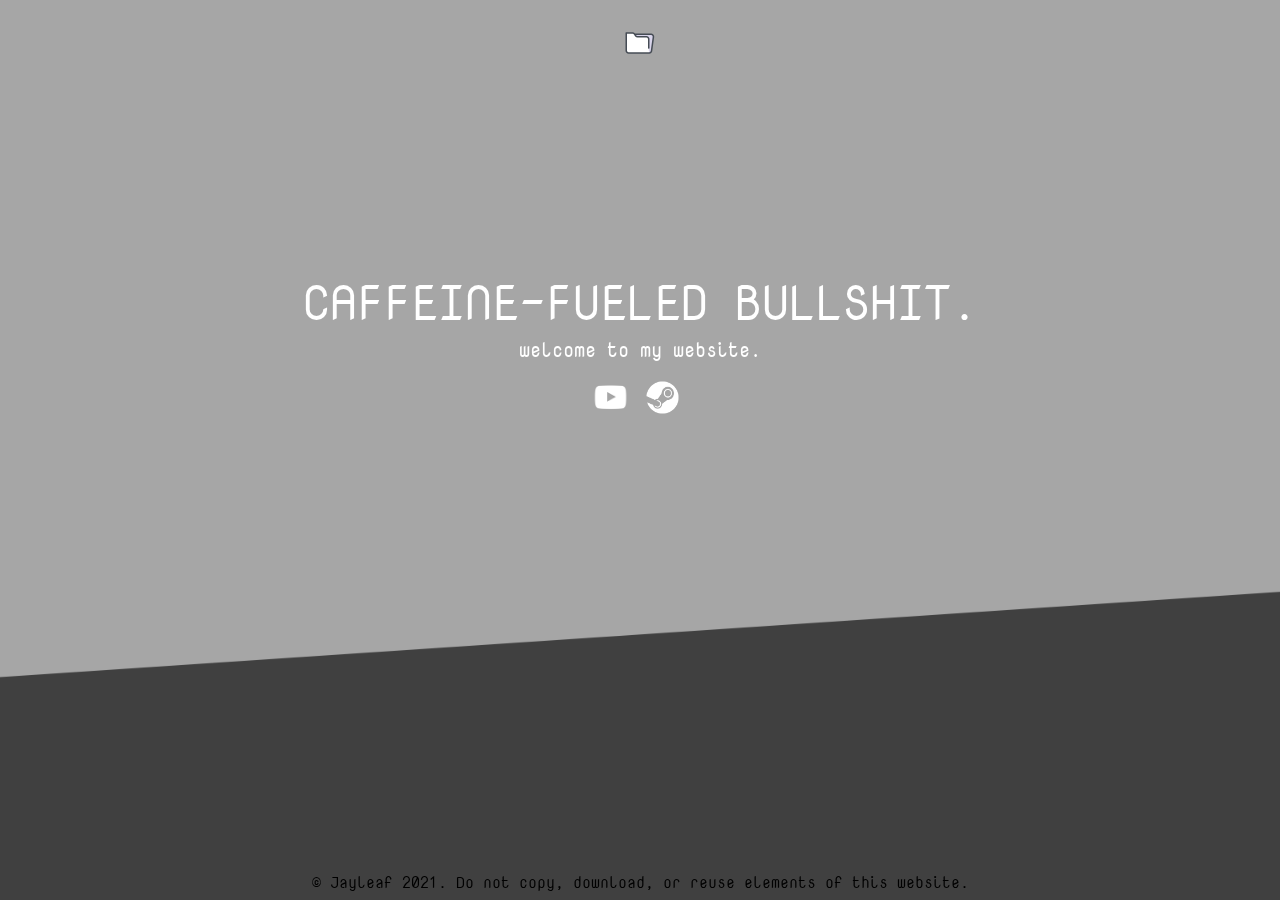
<file: index.html>
<!doctype HTML>
<head>
<title>Jayleaf</title>
<link rel="stylesheet" href=css/index.css>
<style type="text/css">


/* CODED AND DEVELOPED BY JAYLEAF#1234. DO NOT RECREATE, DOWNLOAD, OR COPY WITHOUT PERMISSION. */
/* CODED AND DEVELOPED BY JAYLEAF#1234. DO NOT RECREATE, DOWNLOAD, OR COPY WITHOUT PERMISSION. */
/* CODED AND DEVELOPED BY JAYLEAF#1234. DO NOT RECREATE, DOWNLOAD, OR COPY WITHOUT PERMISSION. */
/* CODED AND DEVELOPED BY JAYLEAF#1234. DO NOT RECREATE, DOWNLOAD, OR COPY WITHOUT PERMISSION. */
/* CODED AND DEVELOPED BY JAYLEAF#1234. DO NOT RECREATE, DOWNLOAD, OR COPY WITHOUT PERMISSION. */
/* CODED AND DEVELOPED BY JAYLEAF#1234. DO NOT RECREATE, DOWNLOAD, OR COPY WITHOUT PERMISSION. */
/* CODED AND DEVELOPED BY JAYLEAF#1234. DO NOT RECREATE, DOWNLOAD, OR COPY WITHOUT PERMISSION. */
/* CODED AND DEVELOPED BY JAYLEAF#1234. DO NOT RECREATE, DOWNLOAD, OR COPY WITHOUT PERMISSION. */
/* CODED AND DEVELOPED BY JAYLEAF#1234. DO NOT RECREATE, DOWNLOAD, OR COPY WITHOUT PERMISSION. */



body:before {
  content: "";
  display: block;
  position: fixed;
  left: 0;
  top: 0;
  width: 100%;
  height: 100%;
  z-index: -10;
  background: url("resources/index.png") no-repeat center center;
  -webkit-background-size: cover;
  -moz-background-size: cover;
  -o-background-size: cover;
  background-size: cover;
}

</style>
</head>
<body>
    <div class='topnav'>
        <div class='portfolio tooltip'>
            <a href='https://www.jayleaf.me/portfolio'><img src='resources/portfolio.png' width='32px' height='32px'></a><div class='bottom'>Portfolio<i></i></div>
        </div>
    </div>
    <div class='mainheader'>
        CAFFEINE-FUELED BULLSHIT.
        <div class='subheader'>
            welcome to my website.
            <div class = 'buttons'>
            <div id='youtube'>
                <a href='https://www.youtube.com/channel/UCW1Qu6mtYAu0FFFyEvY6nlQ'><img src="resources/youtube.png" width='32px' height='32px'></a>
            </div>
            <div id='steam'>
                <a href='https://steamcommunity.com/id/jayleaf69/'><img src="resources/steam.png" width='32px' height='32px'></a>
            </div>
            </div>
        </div>
    </div>
    <div class='signature'>
        © Jayleaf 2021. Do not copy, download, or reuse elements of this website.
    </div>
</body>
</file>
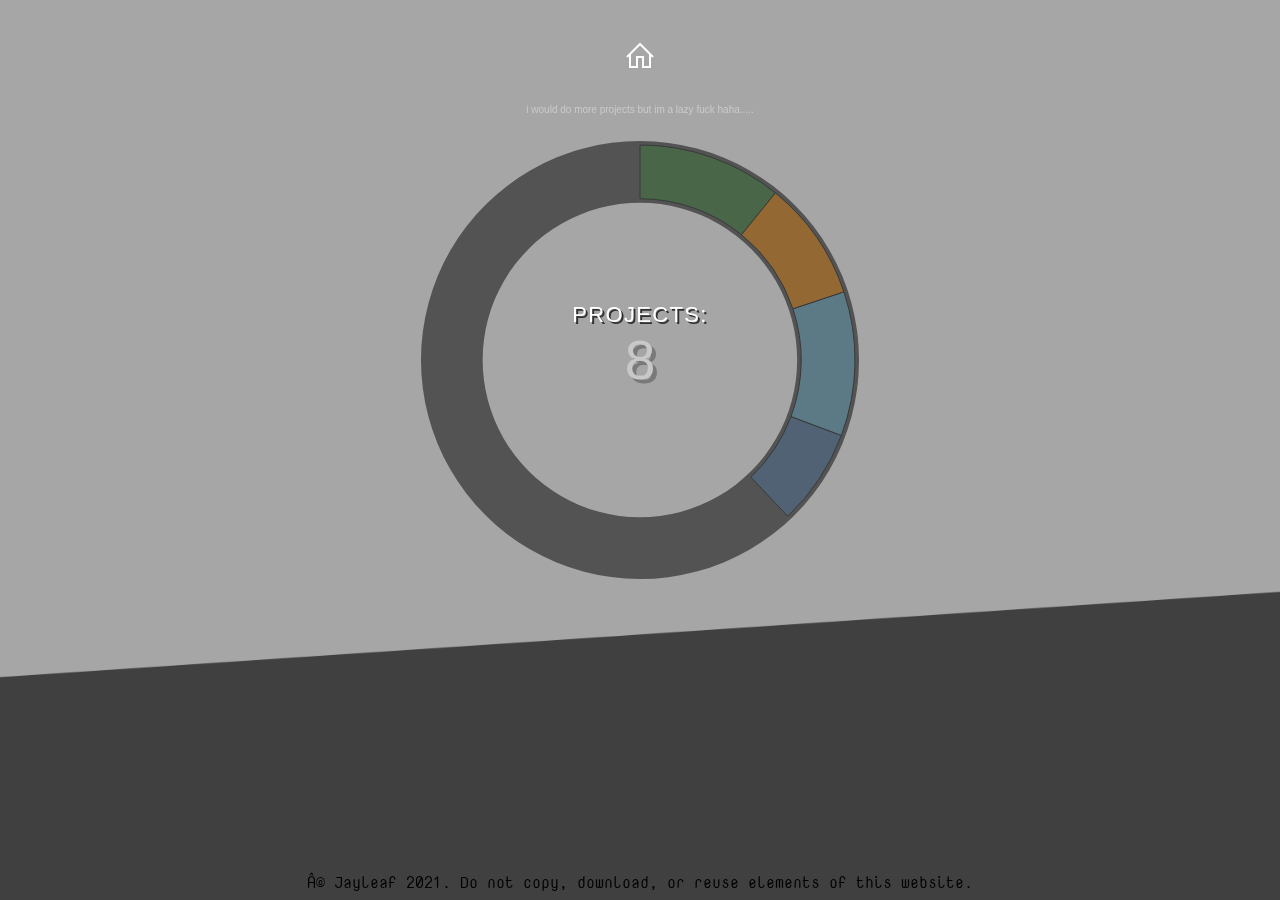
<file: portfolio.html>
<!doctype HTML>
<head>
<title>Jayleaf</title>
<link rel="stylesheet" href=css/portfolio.css>
<script src="http://d3js.org/d3.v3.min.js" charset="utf-8"></script>
<script type="text/javascript" src="http://code.jquery.com/jquery-1.7.1.min.js"></script>
<style type="text/css">


/* CODED AND DEVELOPED BY JAYLEAF#1234. DO NOT RECREATE, DOWNLOAD, OR COPY WITHOUT PERMISSION. */
/* CODED AND DEVELOPED BY JAYLEAF#1234. DO NOT RECREATE, DOWNLOAD, OR COPY WITHOUT PERMISSION. */
/* CODED AND DEVELOPED BY JAYLEAF#1234. DO NOT RECREATE, DOWNLOAD, OR COPY WITHOUT PERMISSION. */
/* CODED AND DEVELOPED BY JAYLEAF#1234. DO NOT RECREATE, DOWNLOAD, OR COPY WITHOUT PERMISSION. */
/* CODED AND DEVELOPED BY JAYLEAF#1234. DO NOT RECREATE, DOWNLOAD, OR COPY WITHOUT PERMISSION. */
/* CODED AND DEVELOPED BY JAYLEAF#1234. DO NOT RECREATE, DOWNLOAD, OR COPY WITHOUT PERMISSION. */
/* CODED AND DEVELOPED BY JAYLEAF#1234. DO NOT RECREATE, DOWNLOAD, OR COPY WITHOUT PERMISSION. */
/* CODED AND DEVELOPED BY JAYLEAF#1234. DO NOT RECREATE, DOWNLOAD, OR COPY WITHOUT PERMISSION. */
/* CODED AND DEVELOPED BY JAYLEAF#1234. DO NOT RECREATE, DOWNLOAD, OR COPY WITHOUT PERMISSION. */



body:before {
  content: "";
  display: block;
  position: fixed;
  left: 0;
  top: 0;
  width: 100%;
  height: 100%;
  z-index: -10;
  background: url("resources/index.png") no-repeat center center;
  -webkit-background-size: cover;
  -moz-background-size: cover;
  -o-background-size: cover;
  background-size: cover;
}

</style>
</head>
<body>
    <div class='topnav'>
        <div class='home tooltip'>
            <a href='https://www.jayleaf.me/index'><img src='resources/home.png' width='32px' height='32px'></a><div class='bottom'>Home<i></i></div>
        </div>
        <div class = 'subtext'>
          <p>i would do more projects but im a lazy fuck haha.....</p>
        </div>
    </div>
    <a href="https://github.com/Jayleaf/" id="doughnutChart" class="chart"><style>.doughnutChart{cursor:pointer;}</style></a>
    <script>
      $(function(){
  $("#doughnutChart").drawDoughnutChart([
    { title: "Node.JS",         value : 6,  color: "#3c873a" },
    { title: "HTML", value:  5,   color: "#FF8C00" },
    { title: "CSS",      value:  6,   color: "#6DBCDB" },
    { title: "C++",        value : 4,   color: "#4F7CAC" },
  ]);
});
/*!
 * jquery.drawDoughnutChart.js
 * Version: 0.4.1(Beta)
 * Inspired by Chart.js(http://www.chartjs.org/)
 *
 * Copyright 2014 hiro
 * https://github.com/githiro/drawDoughnutChart
 * Released under the MIT license.
 * 
 */
;(function($, undefined) {
  $.fn.drawDoughnutChart = function(data, options) {
    var $this = this,
      W = $this.width(),
      H = $this.height(),
      centerX = W/2,
      centerY = H/2,
      cos = Math.cos,
      sin = Math.sin,
      PI = Math.PI,
      settings = $.extend({
        segmentShowStroke : true,
        segmentStrokeColor : "#0C1013",
        segmentStrokeWidth : 1,
        baseColor: "rgba(0,0,0,0.5)",
        baseOffset: 4,
        edgeOffset : 10,//offset from edge of $this
        percentageInnerCutout : 75,
        animation : true,
        animationSteps : 90,
        animationEasing : "easeInOutExpo",
        animateRotate : true,
        tipOffsetX: -8,
        tipOffsetY: -45,
        tipClass: "doughnutTip",
        summaryClass: "doughnutSummary",
        summaryTitle: `PROJECTS:`,
        summaryTitleClass: "doughnutSummaryTitle",
        summaryNumberClass: "doughnutSummaryNumber",
        beforeDraw: function() {  },
        afterDrawed : function() {  },
        onPathEnter : function(e,data) {  },
        onPathLeave : function(e,data) {  }
      }, options),
      animationOptions = {
        linear : function (t) {
          return t;
        },
        easeInOutExpo: function (t) {
          var v = t<.5 ? 8*t*t*t*t : 1-8*(--t)*t*t*t;
          return (v>1) ? 1 : v;
        }
      },
      requestAnimFrame = function() {
        return window.requestAnimationFrame ||
          window.webkitRequestAnimationFrame ||
          window.mozRequestAnimationFrame ||
          window.oRequestAnimationFrame ||
          window.msRequestAnimationFrame ||
          function(callback) {
            window.setTimeout(callback, 1000 / 60);
          };
      }();

    settings.beforeDraw.call($this);

    var $svg = $('<svg width="' + W + '" height="' + H + '" viewBox="0 0 ' + W + ' ' + H + '" xmlns="http://www.w3.org/2000/svg" xmlns:xlink="http://www.w3.org/1999/xlink"></svg>').appendTo($this),
        $paths = [],
        easingFunction = animationOptions[settings.animationEasing],
        doughnutRadius = Min([H / 2,W / 2]) - settings.edgeOffset,
        cutoutRadius = doughnutRadius * (settings.percentageInnerCutout / 100),
        segmentTotal = 0;

    //Draw base doughnut
    var baseDoughnutRadius = doughnutRadius + settings.baseOffset,
        baseCutoutRadius = cutoutRadius - settings.baseOffset;
    $(document.createElementNS('http://www.w3.org/2000/svg', 'path'))
      .attr({
        "d": getHollowCirclePath(baseDoughnutRadius, baseCutoutRadius),
        "fill": settings.baseColor
      })
      .appendTo($svg);

    //Set up pie segments wrapper
    var $pathGroup = $(document.createElementNS('http://www.w3.org/2000/svg', 'g'));
    $pathGroup.attr({opacity: 0}).appendTo($svg);

    //Set up tooltip
    var $tip = $('<div class="' + settings.tipClass + '" />').appendTo('body').hide(),
        tipW = $tip.width(),
        tipH = $tip.height();

    //Set up center text area
    var summarySize = (cutoutRadius - (doughnutRadius - cutoutRadius)) * 2,
        $summary = $('<div class="' + settings.summaryClass + '" />')
                   .appendTo($this)
                   .css({ 
                     width: summarySize + "px",
                     height: summarySize + "px",
                     "margin-left": -(summarySize / 2) + "px",
                     "margin-top": -(summarySize / 2) + "px"
                   });
    var $summaryTitle = $('<p class="' + settings.summaryTitleClass + '">' + settings.summaryTitle + '</p>').appendTo($summary);
    var $summaryNumber = $('<p class="' + settings.summaryNumberClass + '"></p>').appendTo($summary).css({opacity: 0});

    for (var i = 0, len = data.length; i < len; i++) {
      segmentTotal += data[i].value;
      $paths[i] = $(document.createElementNS('http://www.w3.org/2000/svg', 'path'))
        .attr({
          "stroke-width": settings.segmentStrokeWidth,
          "stroke": settings.segmentStrokeColor,
          "fill": data[i].color,
          "data-order": i
        })
        .appendTo($pathGroup)
        .on("mouseenter", pathMouseEnter)
        .on("mouseleave", pathMouseLeave)
        .on("mousemove", pathMouseMove);
    }

    //Animation start
    animationLoop(drawPieSegments);

    //Functions
    function getHollowCirclePath(doughnutRadius, cutoutRadius) {
        //Calculate values for the path.
        //We needn't calculate startRadius, segmentAngle and endRadius, because base doughnut doesn't animate.
        var startRadius = -1.570,// -Math.PI/2
            segmentAngle = 6.2831,// 1 * ((99.9999/100) * (PI*2)),
            endRadius = 4.7131,// startRadius + segmentAngle
            startX = centerX + cos(startRadius) * doughnutRadius,
            startY = centerY + sin(startRadius) * doughnutRadius,
            endX2 = centerX + cos(startRadius) * cutoutRadius,
            endY2 = centerY + sin(startRadius) * cutoutRadius,
            endX = centerX + cos(endRadius) * doughnutRadius,
            endY = centerY + sin(endRadius) * doughnutRadius,
            startX2 = centerX + cos(endRadius) * cutoutRadius,
            startY2 = centerY + sin(endRadius) * cutoutRadius;
        var cmd = [
          'M', startX, startY,
          'A', doughnutRadius, doughnutRadius, 0, 1, 1, endX, endY,//Draw outer circle
          'Z',//Close path
          'M', startX2, startY2,//Move pointer
          'A', cutoutRadius, cutoutRadius, 0, 1, 0, endX2, endY2,//Draw inner circle
          'Z'
        ];
        cmd = cmd.join(' ');
        return cmd;
    };
    function pathMouseEnter(e) {
      var order = $(this).data().order;
      $tip.text(data[order].title + ": " + data[order].value)
          .fadeIn(200);
      settings.onPathEnter.apply($(this),[e,data]);
    }
    function pathMouseLeave(e) {
      $tip.hide();
      settings.onPathLeave.apply($(this),[e,data]);
    }
    function pathMouseMove(e) {
      $tip.css({
        top: e.pageY + settings.tipOffsetY,
        left: e.pageX - $tip.width() / 2 + settings.tipOffsetX
      });
    }
    function drawPieSegments (animationDecimal) {
      var startRadius = -PI / 2,//-90 degree
          rotateAnimation = 1;
      if (settings.animation && settings.animateRotate) rotateAnimation = animationDecimal;//count up between0~1

      drawDoughnutText(animationDecimal, segmentTotal);

      $pathGroup.attr("opacity", animationDecimal);

      //If data have only one value, we draw hollow circle(#1).
      if (data.length === 1 && (4.7122 < (rotateAnimation * ((data[0].value / segmentTotal) * (PI * 2)) + startRadius))) {
        $paths[0].attr("d", getHollowCirclePath(doughnutRadius, cutoutRadius));
        return;
      }
      for (var i = 0, len = data.length; i < len; i++) {
        var segmentAngle = rotateAnimation * ((data[i].value / segmentTotal) * (PI * 2)),
            endRadius = startRadius + segmentAngle,
            largeArc = ((endRadius - startRadius) % (PI * 2)) > PI ? 1 : 0,
            startX = centerX + cos(startRadius) * doughnutRadius,
            startY = centerY + sin(startRadius) * doughnutRadius,
            endX2 = centerX + cos(startRadius) * cutoutRadius,
            endY2 = centerY + sin(startRadius) * cutoutRadius,
            endX = centerX + cos(endRadius) * doughnutRadius,
            endY = centerY + sin(endRadius) * doughnutRadius,
            startX2 = centerX + cos(endRadius) * cutoutRadius,
            startY2 = centerY + sin(endRadius) * cutoutRadius;
        var cmd = [
          'M', startX, startY,//Move pointer
          'A', doughnutRadius, doughnutRadius, 0, largeArc, 1, endX, endY,//Draw outer arc path
          'L', startX2, startY2,//Draw line path(this line connects outer and innner arc paths)
          'A', cutoutRadius, cutoutRadius, 0, largeArc, 0, endX2, endY2,//Draw inner arc path
          'Z'//Cloth path
        ];
        $paths[i].attr("d", cmd.join(' '));
        startRadius += segmentAngle;
      }
    }
    function drawDoughnutText(animationDecimal, segmentTotal) {
      $summaryNumber
        .css({opacity: animationDecimal})
        .text((segmentTotal * animationDecimal).toFixed(0));
    }
    function animateFrame(cnt, drawData) {
      var easeAdjustedAnimationPercent =(settings.animation)? CapValue(easingFunction(cnt), null, 0) : 1;
      drawData(easeAdjustedAnimationPercent);
    }
    function animationLoop(drawData) {
      var animFrameAmount = (settings.animation)? 1 / CapValue(settings.animationSteps, Number.MAX_VALUE, 1) : 1,
          cnt =(settings.animation)? 0 : 1;
      requestAnimFrame(function() {
          cnt += animFrameAmount;
          animateFrame(cnt, drawData);
          if (cnt <= 1) {
            requestAnimFrame(arguments.callee);
          } else {
            settings.afterDrawed.call($this);
          }
      });
    }
    function Max(arr) {
      return Math.max.apply(null, arr);
    }
    function Min(arr) {
      return Math.min.apply(null, arr);
    }
    function isNumber(n) {
      return !isNaN(parseFloat(n)) && isFinite(n);
    }
    function CapValue(valueToCap, maxValue, minValue) {
      if (isNumber(maxValue) && valueToCap > maxValue) return maxValue;
      if (isNumber(minValue) && valueToCap < minValue) return minValue;
      return valueToCap;
    }
    return $this;
  };
})(jQuery);
    </script>
    <div class='signature'>
        © Jayleaf 2021. Do not copy, download, or reuse elements of this website.
    </div>
</body>
</file>
